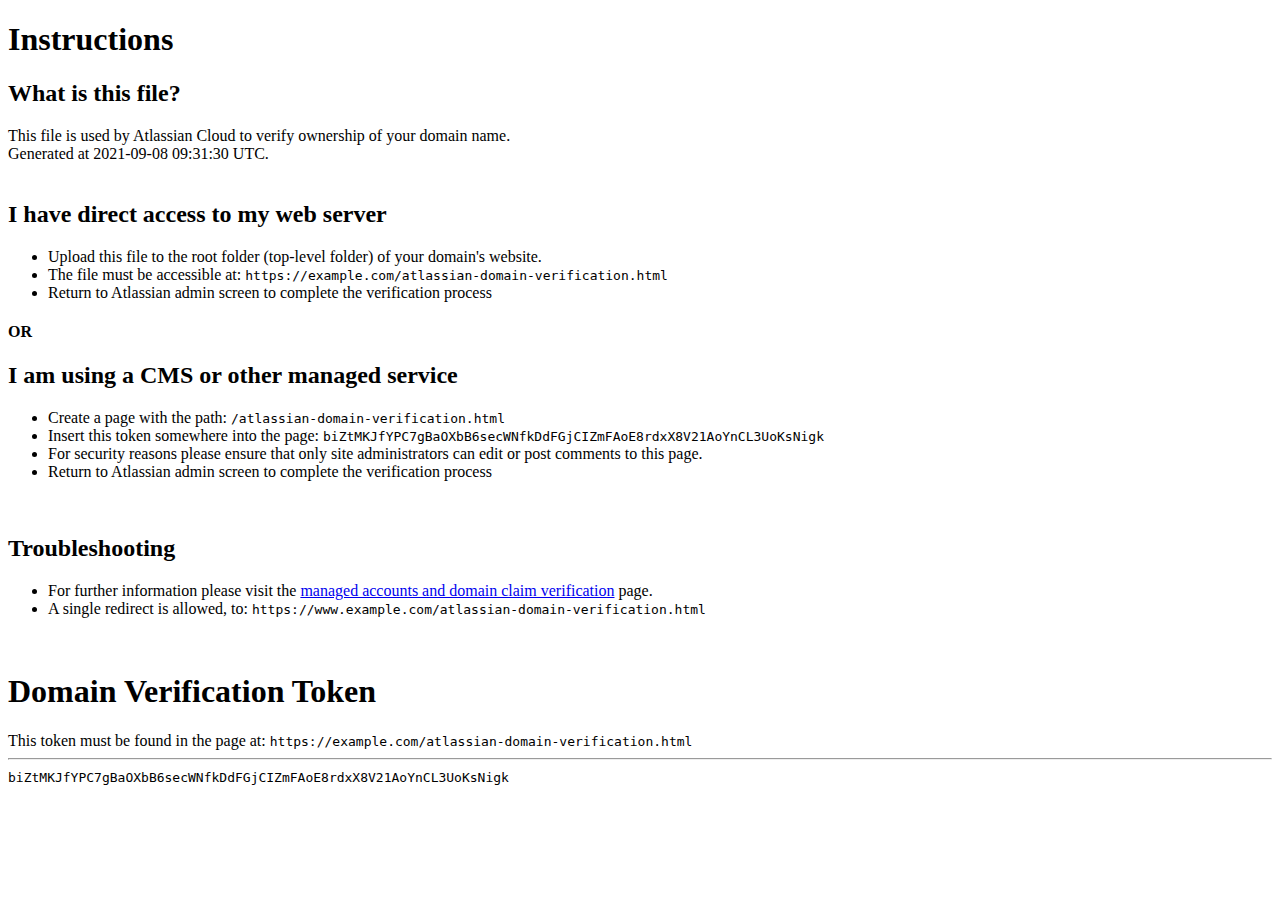
<file: atlassian-domain-verification.html>
<!DOCTYPE html>
<html>
<head>
<meta name="robots" content="noindex">
</head>
<body>
<h1>Instructions</h1>
<h2>What is this file?</h2>
This file is used by Atlassian Cloud to verify ownership of your domain name.
<br>
Generated at 2021-09-08 09:31:30 UTC.
<br>
<br>

<h2>I have direct access to my web server</h2>
<ul>
    <li>Upload this file to the root folder (top-level folder) of your domain's website.</li>
    <li>The file must be accessible at: <code>https://example.com/atlassian-domain-verification.html</code></li>
    <li>Return to Atlassian admin screen to complete the verification process</li>
</ul>

<h4>OR</h4>

<h2>I am using a CMS or other managed service</h2>
<ul>
    <li>Create a page with the path: <code>/atlassian-domain-verification.html</code></li>
    <li>Insert this token somewhere into the page: <code>biZtMKJfYPC7gBaOXbB6secWNfkDdFGjCIZmFAoE8rdxX8V21AoYnCL3UoKsNigk</code></li>
    <li>For security reasons please ensure that only site administrators can edit or post comments to this page.</li>
    <li>Return to Atlassian admin screen to complete the verification process</li>
</ul>

<br>

<h2>Troubleshooting</h2>
<ul>
    <li>For further information please visit the
    <a href="https://confluence.atlassian.com/purchasing/managed-accounts-and-domain-claim-verification-846071711.html">
            managed accounts and domain claim verification</a> page.</li>
    <li>A single redirect is allowed, to: <code>https://www.example.com/atlassian-domain-verification.html</code></li>
</ul>

<br>

<h1>Domain Verification Token</h1>
This token must be found in the page at: <code>https://example.com/atlassian-domain-verification.html</code>
<hr>
<code id="domain-verification-token" data-value="biZtMKJfYPC7gBaOXbB6secWNfkDdFGjCIZmFAoE8rdxX8V21AoYnCL3UoKsNigk">biZtMKJfYPC7gBaOXbB6secWNfkDdFGjCIZmFAoE8rdxX8V21AoYnCL3UoKsNigk</code>
<!-- biZtMKJfYPC7gBaOXbB6secWNfkDdFGjCIZmFAoE8rdxX8V21AoYnCL3UoKsNigk -->

</body>
</html>
</file>
